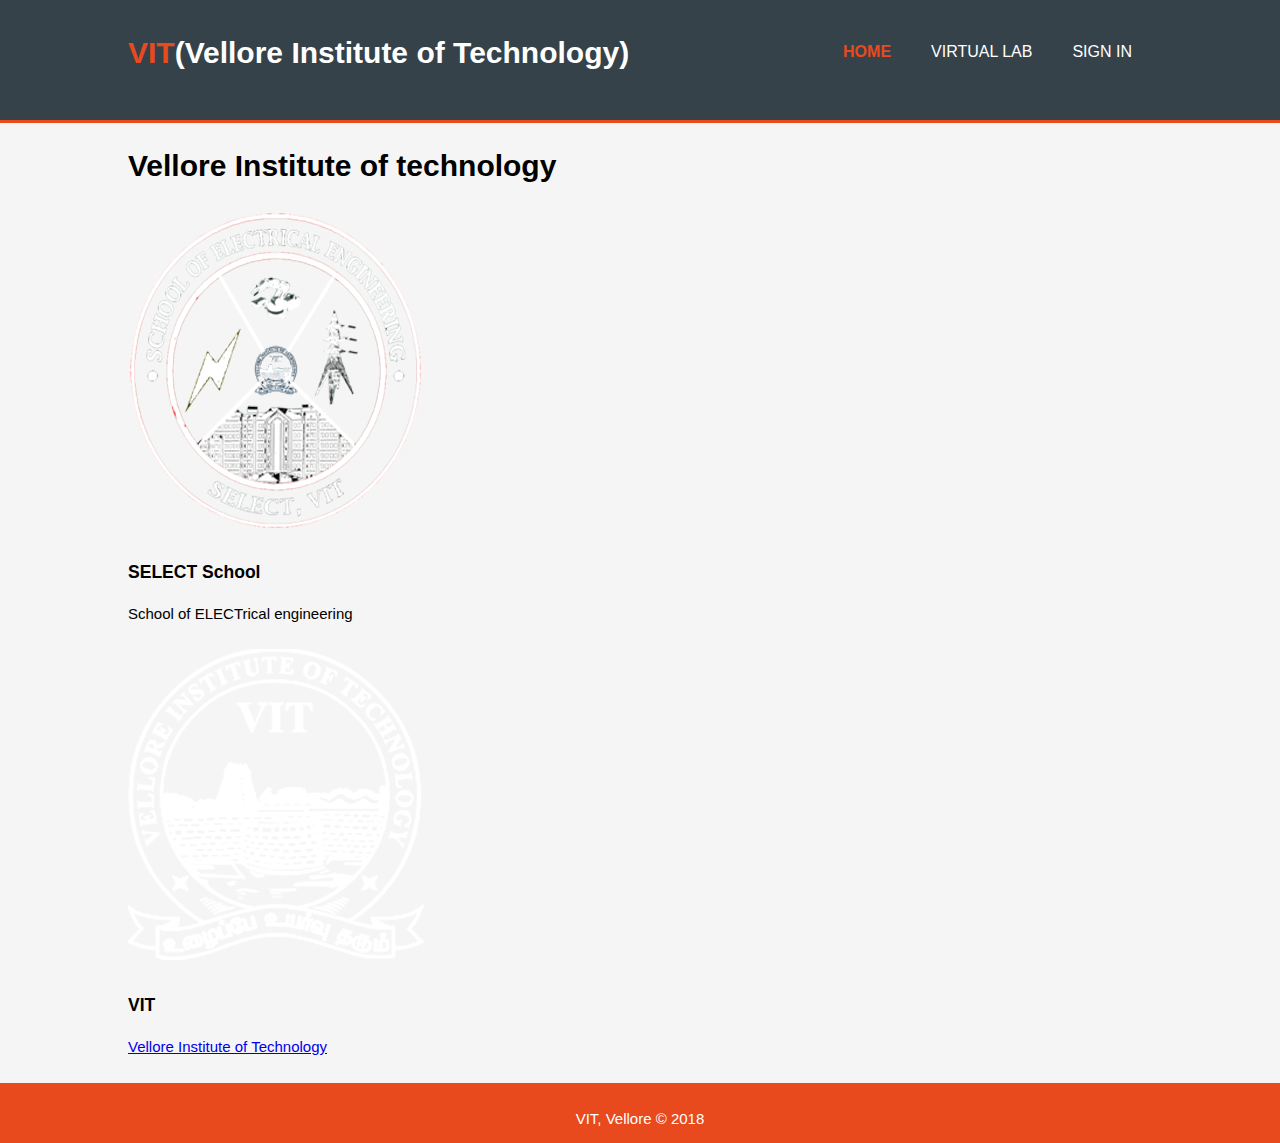
<file: index.html>
<!DOCTYPE html>
<html>
  <head>
    <meta charset="utf-8">
    <meta name="viewport" content="width=device-width">
    <meta name="description" content="VIT virtual Lab">
	  <meta name="keywords" content="VIT SELECT virtual lab">
  	
    <title>SELECT VIRTUAL LAB | Welcome</title>
    <link rel="stylesheet" href="./css/style.css">
  </head>
  <body>
    <header>
      <div class="container">
        <div id="branding">
          <h1><span class="highlight">VIT</span>(Vellore Institute of Technology)</h1>
        </div>
        <nav>
          <ul>
            <li class="current"><a href="index.html">Home</a></li>
            <li><a href="about.html">Virtual LAB</a></li>
            <li><a href="services.html">Sign in</a></li>
          </ul>
        </nav>
      </div>
    </header>

    <section id="showcase">
      <div class="container">
        <h1>Vellore Institute of technology</h1>
        
      </div>
    </section>

    
    <section id="boxes">
      <div class="container">
        <div class="box">
          <img src="./img/SELECTlogo.png">
          <h3>SELECT School</h3>
          <p>School of ELECTrical engineering</p>
        </div>
        <div class="box">
          
        </div>
        <div class="box">
          <img src="./img/VITlogo.png">
          <h3>VIT</h3>
         <a href="http://www.vit.ac.in/"> <p>Vellore Institute of Technology</p></a>
        </div>
      </div>
    </section>

    <footer>
      <p>VIT, Vellore &copy; 2018</p>
    </footer>
  </body>
</html>
</file>
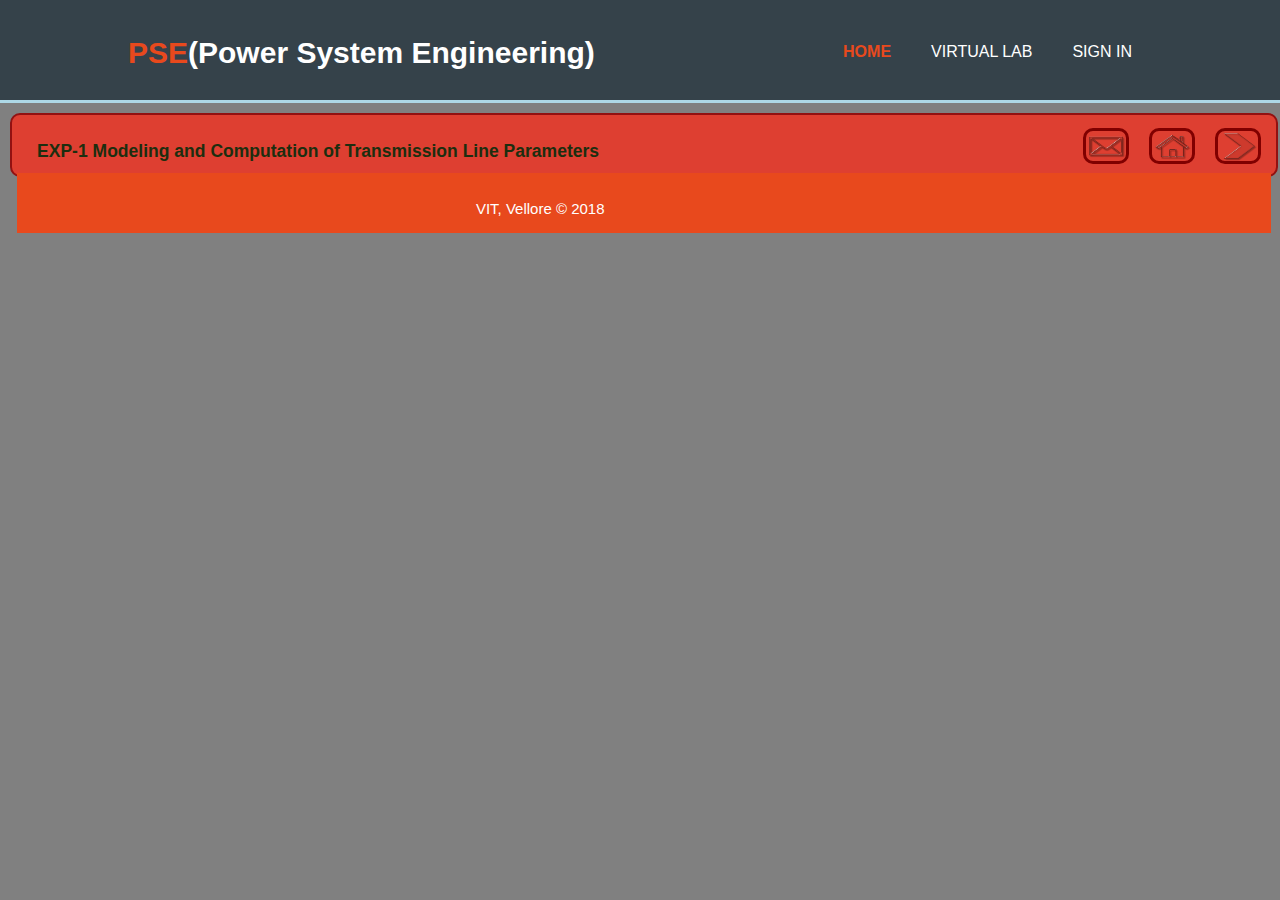
<file: PSEEX1.html>
<!DOCTYPE html>
<html>
  <head>
    <meta charset="utf-8">
    <meta name="viewport" content="width=device-width">
    <meta name="description" content="VIT virtual Lab">
	  <meta name="keywords" content="VIT SELECT virtual lab">
  	
    <title>SELECT VIRTUAL LAB | PSE</title>
    <link rel="stylesheet" href="./css/stylesheet.css">
  </head>
  <body>
    <header>
      <div class="container">
        <div id="branding">
          <h1><span class="highlight">PSE</span>(Power System Engineering)</h1>
        </div>
        <nav>
          <ul>
            <li class="current"><a href="index.html">Home</a></li>
            <li><a href="about.html">Virtual LAB</a></li>
            <li><a href="services.html">Sign in</a></li>
          </ul>
        </nav>
      </div>
    </header>

    <div class="links">
    		
    		<div id="quick">
    		  	<div id="quest">
    			   <h3> EXP-1 Modeling and Computation of Transmission Line Parameters</h3>
    		    </div>
    		   <nav>
    			<ul>
    			    <li><a href="PSEEX2.html" alt="next"><img src="./images/Right.png"></a></li>
    			    <li><a href="index.html"><img src="./images/Home.png"> </a></li>
    			   <li><a href="contact.html"><img src="./images/contact.png"></a></li>
    			</ul>
    		</nav>
    		<div>
    		
    	
    </div>
    
<p>	</p>
<p>	</p>
<p>	</p>
<p>	</p>


    

    
   

    <footer>
      <p>VIT, Vellore &copy; 2018</p>
    </footer>
  </body>
</html>
</file>
<file: css/style.css>
body{
  font: 15px/1.5 Arial, Helvetica,sans-serif;
  padding:0;
  margin:0;
  background-color:whitesmoke;
}

/* Global */
.container{
  width:80%;
  margin:auto;
  overflow:hidden;
}

ul{
  margin:0;
  padding:0;
}

.button_1{
  height:38px;
  background:#e8491d;
  border:0;
  padding-left: 20px;
  padding-right:20px;
  color:#ffffff;
}

.dark{
  padding:15px;
  background:#35424a;
  color:#ffffff;
  margin-top:10px;
  margin-bottom:10px;
}

/* Header **/
header{
  background:#35424a;
  color:#ffffff;
  padding-top:30px;
  min-height:70px;
  border-bottom:#e8491d 3px solid;
}

header a{
  color:#ffffff;
  text-decoration:none;
  text-transform: uppercase;
  font-size:16px;
}

header li{
  float:left;
  display:inline;
  padding: 0 20px 0 20px;
}

header #branding{
  float:left;
}

header #branding h1{
  margin:0;
}

header nav{
  float:right;
  margin-top:10px;
}

header .highlight, header .current a{
  color:#e8491d;
  font-weight:bold;
}

header a:hover{
  color:#cccccc;
  font-weight:bold;
}

header{
  padding-bottom:20px;
}

input {
  width:400px;
  text-align: center;
  border-radius: 3px;
}

td input{
  text-align: right;
}

textarea{
  border-radius: 3px;
 
}
form{
  text-align: center;
}

#heading{
  text-align: center;
  text-decoration: underline;
}

.table{
 padding-left: 20%;
  text-align: center;
  justify-content: center;
  align-content: center;
}

table, th, td {
  border: 1.5px solid black;
  border-collapse: collapse;
  padding:3px;
  
}


tr:hover {background-color:#3f3f3f;}
th {
  background-color: #7b8388;
  color: white;
}

input[type="submit"]{
  border:1.5px black solid;
  height: 30px;
  margin-bottom: 8px;
}

input[type="submit"]:hover{
  background: #1b5c31;
}
button{
  border:1.3px solid black;
  border-radius:6px;
}

button:hover{
  height:24px;
  width: 120px;
  background: #e8491d;
  font-weight: bold;
}


footer{
  height:40px;
  padding:10px;
  margin-top:10px;
  color:#ffffff;
  background-color:#e8491d;
  text-align: center;
  
}
/* Media Queries */
@media(max-width: 768px){
  header #branding,
  header nav,
  header nav li,
  #newsletter h1,
  #newsletter form,
  #boxes .box,
  article#main-col,
  aside#sidebar{
    float:none;
    text-align:center;
    width:100%;
  }

 

  
}
</file>
<file: css/stylesheet.css>
body{
  font: 15px/1.5 Arial, Helvetica,sans-serif;
  padding:0;
  margin:0;
  background-color:grey;
}

.container{
  width:80%;
  margin:auto;
  overflow:hidden;
  
}

ul{
  margin:0;
  padding:0;
}

/* Header **/
header{
  background:#35424a;

  color:#ffffff;
  padding-top:30px;
  min-height:70px;
  border-bottom:lightblue 3px solid;
}

header a{
  color:#ffffff;
  text-decoration:none;
  text-transform: uppercase;
  font-size:16px;
}

header li{
  float:left;
  display:inline;
  padding: 0 20px 0 20px;
}

header #branding{
  float:left;
}

header #branding h1{
  margin:0;
}

header nav{
  float:right;
  margin-top:10px;
}

header .highlight, header .current a{
  color:#e8491d;
  font-weight:bold;
}

header a:hover{
  color:#cccccc;
  font-weight:bold;
}

/*links*/
.links #quick {
  background:#DE3F31;
  width:98%;

  border-radius:10px;
  margin:10px; 
  color:#e8491d;
  padding:5px;
  height:50px;
  border:#921111 2px solid;
 font:15px/1.5 Arial, Helvetica,sans-serif;
 color:#1C2E0F;
}

 .links #quick #quest{
  padding-left:20px;
  width:700px;
  height:20px;
  text-align:left;
  
  
}

.links #quick img{
  width:40px;
  height:30px;
  border:maroon 3px solid;
  border-radius:10px;

}
 .links #quick li{
  float:right;
  display:inline;
  padding-left: 20px;
  margin-bottom:20px;
}

.links #quick nav{
  float:right;
  margin-top:-40px;
  padding:10px;
}


/* Boxes */
#boxes{
  margin-top:10px;
  height: 160px;
  padding: 5px;
  margin-bottom: 10px;
}

#boxes .box{
  float:left;
  text-align: center;
  width:30%;
  padding:10px;
}

#boxes .box img{
  width:60px;

}

#boxes .box a{
 color:black;
  text-decoration:none;
  font-size:16px; 
}


footer{
  height:40px;
  padding:10px;
  margin-top:10px;
  color:#ffffff;
  background-color:#e8491d;
  text-align: center;
  
}
</file>
